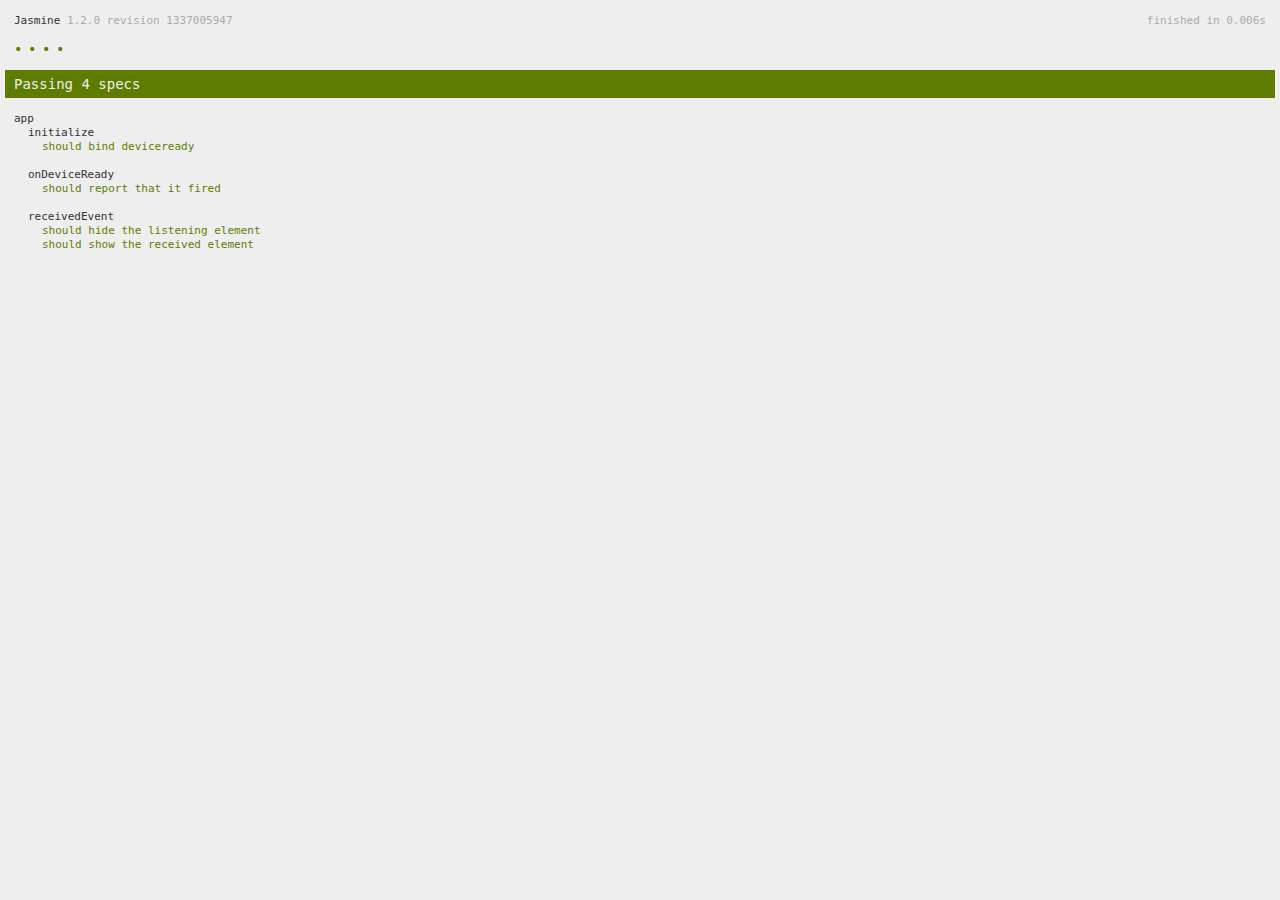
<file: AVF-Proj3/www/spec.html>
<!DOCTYPE html>
<!--
    Licensed to the Apache Software Foundation (ASF) under one
    or more contributor license agreements.  See the NOTICE file
    distributed with this work for additional information
    regarding copyright ownership.  The ASF licenses this file
    to you under the Apache License, Version 2.0 (the
    "License"); you may not use this file except in compliance
    with the License.  You may obtain a copy of the License at

    http://www.apache.org/licenses/LICENSE-2.0

    Unless required by applicable law or agreed to in writing,
    software distributed under the License is distributed on an
    "AS IS" BASIS, WITHOUT WARRANTIES OR CONDITIONS OF ANY
     KIND, either express or implied.  See the License for the
    specific language governing permissions and limitations
    under the License.
-->
<html>
    <head>
        <title>Jasmine Spec Runner</title>

        <!-- jasmine source -->
        <link rel="shortcut icon" type="image/png" href="spec/lib/jasmine-1.2.0/jasmine_favicon.png">
        <link rel="stylesheet" type="text/css" href="spec/lib/jasmine-1.2.0/jasmine.css">
        <script type="text/javascript" src="spec/lib/jasmine-1.2.0/jasmine.js"></script>
        <script type="text/javascript" src="spec/lib/jasmine-1.2.0/jasmine-html.js"></script>

        <!-- include source files here... -->
        <script type="text/javascript" src="js/index.js"></script>

        <!-- include spec files here... -->
        <script type="text/javascript" src="spec/helper.js"></script>
        <script type="text/javascript" src="spec/index.js"></script>

        <script type="text/javascript">
            (function() {
                var jasmineEnv = jasmine.getEnv();
                jasmineEnv.updateInterval = 1000;

                var htmlReporter = new jasmine.HtmlReporter();

                jasmineEnv.addReporter(htmlReporter);

                jasmineEnv.specFilter = function(spec) {
                    return htmlReporter.specFilter(spec);
                };

                var currentWindowOnload = window.onload;

                window.onload = function() {
                    if (currentWindowOnload) {
                        currentWindowOnload();
                    }
                    execJasmine();
                };

                function execJasmine() {
                    jasmineEnv.execute();
                }
            })();
        </script>
    </head>
    <body>
        <div id="stage" style="display:none;"></div>
    </body>
</html>
</file>
<file: AVF-Proj3/www/spec/lib/jasmine-1.2.0/jasmine.css>
body { background-color: #eeeeee; padding: 0; margin: 5px; overflow-y: scroll; }

#HTMLReporter { font-size: 11px; font-family: Monaco, "Lucida Console", monospace; line-height: 14px; color: #333333; }
#HTMLReporter a { text-decoration: none; }
#HTMLReporter a:hover { text-decoration: underline; }
#HTMLReporter p, #HTMLReporter h1, #HTMLReporter h2, #HTMLReporter h3, #HTMLReporter h4, #HTMLReporter h5, #HTMLReporter h6 { margin: 0; line-height: 14px; }
#HTMLReporter .banner, #HTMLReporter .symbolSummary, #HTMLReporter .summary, #HTMLReporter .resultMessage, #HTMLReporter .specDetail .description, #HTMLReporter .alert .bar, #HTMLReporter .stackTrace { padding-left: 9px; padding-right: 9px; }
#HTMLReporter #jasmine_content { position: fixed; right: 100%; }
#HTMLReporter .version { color: #aaaaaa; }
#HTMLReporter .banner { margin-top: 14px; }
#HTMLReporter .duration { color: #aaaaaa; float: right; }
#HTMLReporter .symbolSummary { overflow: hidden; *zoom: 1; margin: 14px 0; }
#HTMLReporter .symbolSummary li { display: block; float: left; height: 7px; width: 14px; margin-bottom: 7px; font-size: 16px; }
#HTMLReporter .symbolSummary li.passed { font-size: 14px; }
#HTMLReporter .symbolSummary li.passed:before { color: #5e7d00; content: "\02022"; }
#HTMLReporter .symbolSummary li.failed { line-height: 9px; }
#HTMLReporter .symbolSummary li.failed:before { color: #b03911; content: "x"; font-weight: bold; margin-left: -1px; }
#HTMLReporter .symbolSummary li.skipped { font-size: 14px; }
#HTMLReporter .symbolSummary li.skipped:before { color: #bababa; content: "\02022"; }
#HTMLReporter .symbolSummary li.pending { line-height: 11px; }
#HTMLReporter .symbolSummary li.pending:before { color: #aaaaaa; content: "-"; }
#HTMLReporter .bar { line-height: 28px; font-size: 14px; display: block; color: #eee; }
#HTMLReporter .runningAlert { background-color: #666666; }
#HTMLReporter .skippedAlert { background-color: #aaaaaa; }
#HTMLReporter .skippedAlert:first-child { background-color: #333333; }
#HTMLReporter .skippedAlert:hover { text-decoration: none; color: white; text-decoration: underline; }
#HTMLReporter .passingAlert { background-color: #a6b779; }
#HTMLReporter .passingAlert:first-child { background-color: #5e7d00; }
#HTMLReporter .failingAlert { background-color: #cf867e; }
#HTMLReporter .failingAlert:first-child { background-color: #b03911; }
#HTMLReporter .results { margin-top: 14px; }
#HTMLReporter #details { display: none; }
#HTMLReporter .resultsMenu, #HTMLReporter .resultsMenu a { background-color: #fff; color: #333333; }
#HTMLReporter.showDetails .summaryMenuItem { font-weight: normal; text-decoration: inherit; }
#HTMLReporter.showDetails .summaryMenuItem:hover { text-decoration: underline; }
#HTMLReporter.showDetails .detailsMenuItem { font-weight: bold; text-decoration: underline; }
#HTMLReporter.showDetails .summary { display: none; }
#HTMLReporter.showDetails #details { display: block; }
#HTMLReporter .summaryMenuItem { font-weight: bold; text-decoration: underline; }
#HTMLReporter .summary { margin-top: 14px; }
#HTMLReporter .summary .suite .suite, #HTMLReporter .summary .specSummary { margin-left: 14px; }
#HTMLReporter .summary .specSummary.passed a { color: #5e7d00; }
#HTMLReporter .summary .specSummary.failed a { color: #b03911; }
#HTMLReporter .description + .suite { margin-top: 0; }
#HTMLReporter .suite { margin-top: 14px; }
#HTMLReporter .suite a { color: #333333; }
#HTMLReporter #details .specDetail { margin-bottom: 28px; }
#HTMLReporter #details .specDetail .description { display: block; color: white; background-color: #b03911; }
#HTMLReporter .resultMessage { padding-top: 14px; color: #333333; }
#HTMLReporter .resultMessage span.result { display: block; }
#HTMLReporter .stackTrace { margin: 5px 0 0 0; max-height: 224px; overflow: auto; line-height: 18px; color: #666666; border: 1px solid #ddd; background: white; white-space: pre; }

#TrivialReporter { padding: 8px 13px; position: absolute; top: 0; bottom: 0; left: 0; right: 0; overflow-y: scroll; background-color: white; font-family: "Helvetica Neue Light", "Lucida Grande", "Calibri", "Arial", sans-serif; /*.resultMessage {*/ /*white-space: pre;*/ /*}*/ }
#TrivialReporter a:visited, #TrivialReporter a { color: #303; }
#TrivialReporter a:hover, #TrivialReporter a:active { color: blue; }
#TrivialReporter .run_spec { float: right; padding-right: 5px; font-size: .8em; text-decoration: none; }
#TrivialReporter .banner { color: #303; background-color: #fef; padding: 5px; }
#TrivialReporter .logo { float: left; font-size: 1.1em; padding-left: 5px; }
#TrivialReporter .logo .version { font-size: .6em; padding-left: 1em; }
#TrivialReporter .runner.running { background-color: yellow; }
#TrivialReporter .options { text-align: right; font-size: .8em; }
#TrivialReporter .suite { border: 1px outset gray; margin: 5px 0; padding-left: 1em; }
#TrivialReporter .suite .suite { margin: 5px; }
#TrivialReporter .suite.passed { background-color: #dfd; }
#TrivialReporter .suite.failed { background-color: #fdd; }
#TrivialReporter .spec { margin: 5px; padding-left: 1em; clear: both; }
#TrivialReporter .spec.failed, #TrivialReporter .spec.passed, #TrivialReporter .spec.skipped { padding-bottom: 5px; border: 1px solid gray; }
#TrivialReporter .spec.failed { background-color: #fbb; border-color: red; }
#TrivialReporter .spec.passed { background-color: #bfb; border-color: green; }
#TrivialReporter .spec.skipped { background-color: #bbb; }
#TrivialReporter .messages { border-left: 1px dashed gray; padding-left: 1em; padding-right: 1em; }
#TrivialReporter .passed { background-color: #cfc; display: none; }
#TrivialReporter .failed { background-color: #fbb; }
#TrivialReporter .skipped { color: #777; background-color: #eee; display: none; }
#TrivialReporter .resultMessage span.result { display: block; line-height: 2em; color: black; }
#TrivialReporter .resultMessage .mismatch { color: black; }
#TrivialReporter .stackTrace { white-space: pre; font-size: .8em; margin-left: 10px; max-height: 5em; overflow: auto; border: 1px inset red; padding: 1em; background: #eef; }
#TrivialReporter .finished-at { padding-left: 1em; font-size: .6em; }
#TrivialReporter.show-passed .passed, #TrivialReporter.show-skipped .skipped { display: block; }
#TrivialReporter #jasmine_content { position: fixed; right: 100%; }
#TrivialReporter .runner { border: 1px solid gray; display: block; margin: 5px 0; padding: 2px 0 2px 10px; }
</file>
